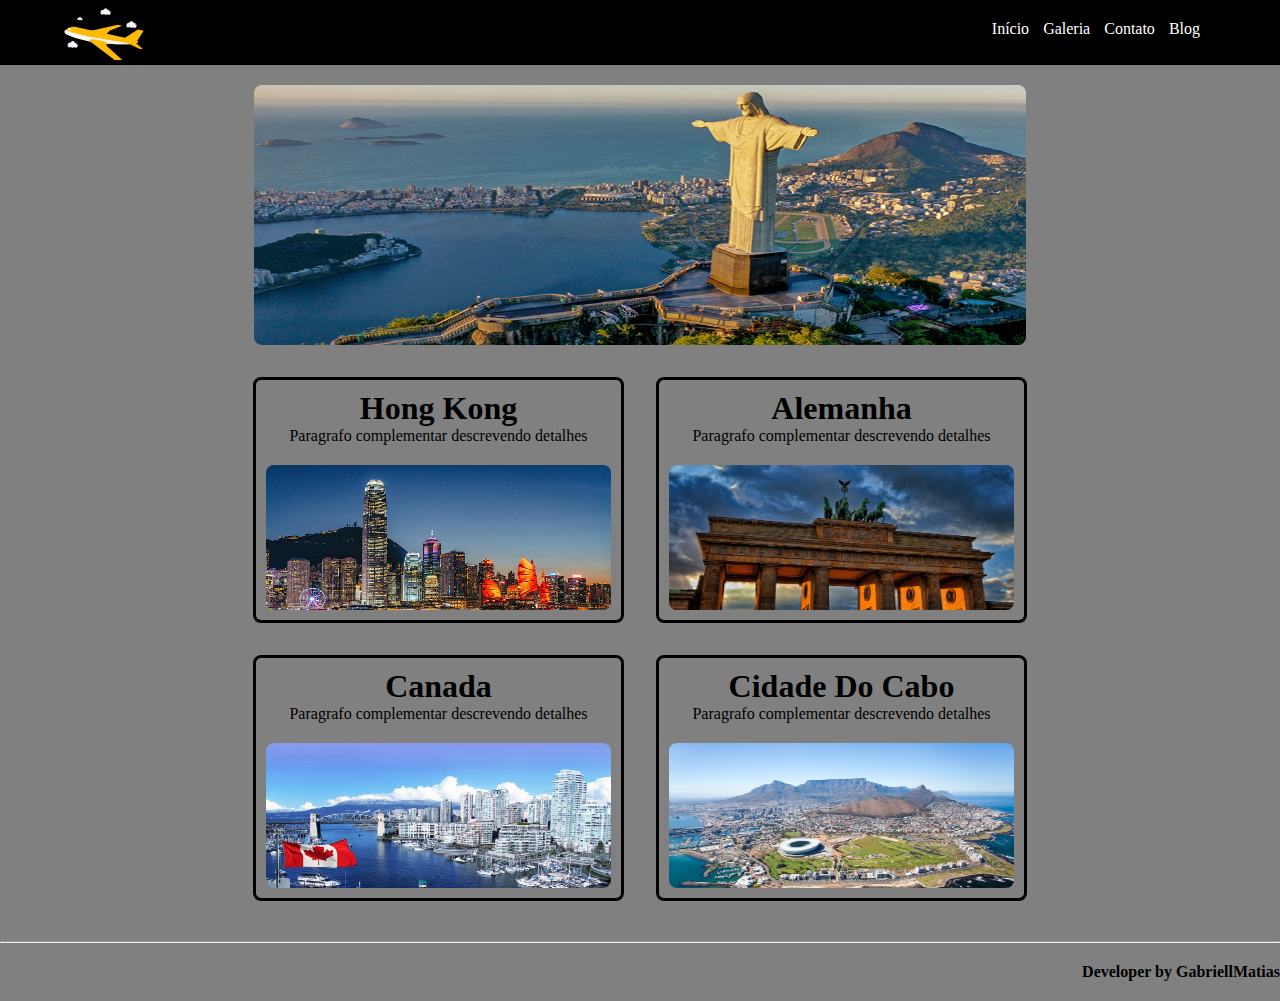
<file: src/index.html>
<!DOCTYPE html>
<html lang="pt-BR">
<head>
  <meta charset="UTF-8">
  <meta http-equiv="X-UA-Compatible" content="IE=edge">
  <meta name="viewport" content="width=device-width, initial-scale=1.0">
  <link rel="stylesheet" type="text/css" href="style.css"/>
  <title>Home</title>
</head>
<body>
  <header class="header-container">
    <div class="logo-icon"><a href="/src/index.html"><img src="/src/assets/Airplane.svg" alt=""></a></div>
      <nav>
        <ul class="navBarList">
          <li><a href="/src/index.html">Início</a></li>
          <li><a href="/src/galeria.html">Galeria</a></li>
          <li><a href="/src/contato.html">Contato</a></li>
          <li><a href="/src/blog.html">Blog</a></li>
        </ul>
      </nav>
  </header>
  <main class="home-container">
    <section class="home-section">
      <div class="home-image">
        <img src="/src/assets/cristoRedentor.png" alt=""> 
      </div>
      <div class="home-products-items">
        <div class="home-product-item">
          <header>
            <h1>Hong Kong</h1>
            <span>Paragrafo complementar descrevendo detalhes</span>
          </header>
          <div class="home-product-image">
            <img src="/src/assets/HongKong.png" alt="">
          </div>
        </div>
        <div  class="home-product-item">
          <header>
            <h1>Alemanha</h1>
            <span>Paragrafo complementar descrevendo detalhes</span>
          </header>
          <div class="home-product-image">
            <img src="/src/assets/alemanha.png" alt="">
          </div>
        </div>
      </div>
      
      <div class="home-products-items">
        <div class="home-product-item">
          <header>
            <h1>Canada</h1>
            <span>Paragrafo complementar descrevendo detalhes</span>
          </header>
          <div class="home-product-image">
            <img src="/src/assets/Canada.png" alt="">
          </div>
        </div>
        <div  class="home-product-item">
          <header>
            <h1>Cidade Do Cabo</h1>
            <span>Paragrafo complementar descrevendo detalhes</span>
          </header>
          <div class="home-product-image">
            <img src="/src/assets/cidadeDoCabo.png" alt="">
          </div>
        </div>
      </div>
      
    </section>
  </main>
  <footer class="main-footer">
    <hr/>
    <span>Developer by GabriellMatias</span>
  </footer>
</body>
</html>
</file>
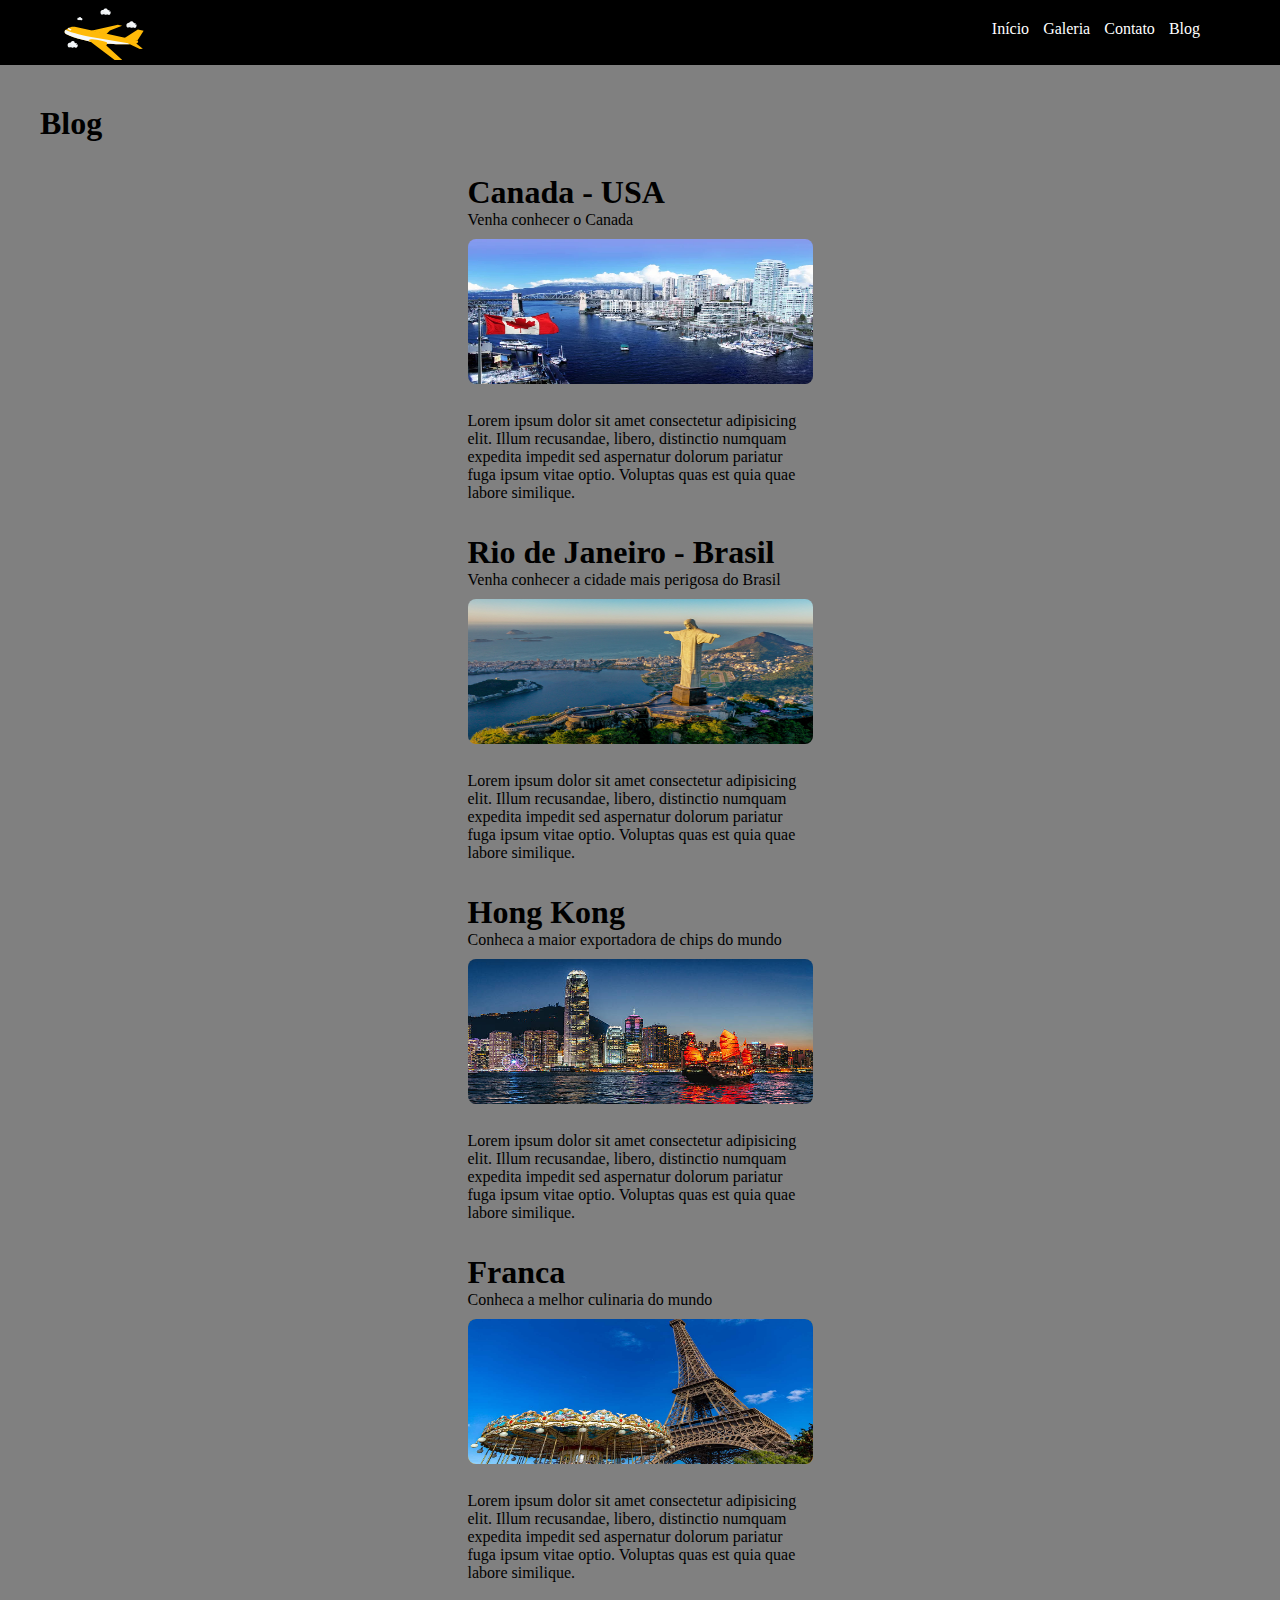
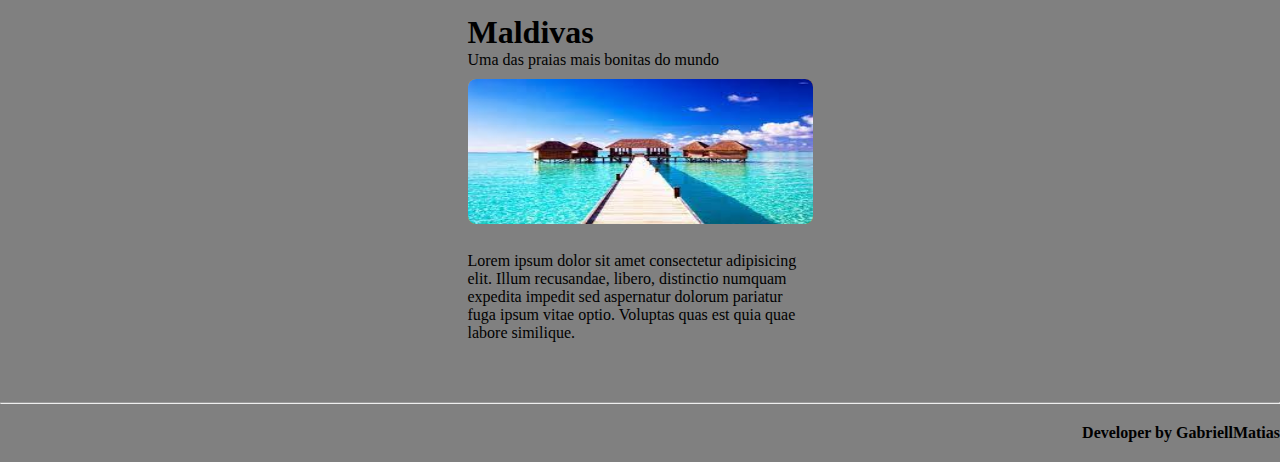
<file: src/blog.html>
<!DOCTYPE html>
<html lang="pt-BR">
  <link rel="stylesheet" href="/src/style.css">
<head>
  <title>Blog</title>
</head>
<body>
  <header class="header-container">
    <div class="logo-icon"><a href="/src/index.html"><img src="/src/assets/Airplane.svg" alt=""></a></div>
      <nav>
        <ul class="navBarList">
          <li><a href="/src/index.html">Início</a></li>
          <li><a href="/src/galeria.html">Galeria</a></li>
          <li><a href="/src/contato.html">Contato</a></li>
          <li><a href="/src/blog.html">Blog</a></li>
        </ul>
      </nav>
  </header>
  <main class="home-container">
    <div class="blog-container">
      <h1>Blog</h1>
    <section>
      <div class="blog-item">
        <header> 
          <h1>Canada - USA</h1>
          <span>Venha conhecer o Canada</span>
          <img src="/src/assets/Canada.png" alt="">
        </header>

        <footer>
          Lorem ipsum dolor sit amet consectetur adipisicing elit. Illum recusandae, libero, distinctio numquam expedita impedit sed aspernatur dolorum pariatur fuga ipsum vitae optio. Voluptas quas est quia quae labore similique.
        </footer>
      </div>
      <div class="blog-item">
        <header> 
          <h1>Rio de Janeiro - Brasil</h1>
          <span>Venha conhecer a cidade mais perigosa do Brasil</span>
          <img src="/src/assets/cristoRedentor.png" alt="">
        </header>

        <footer>
          Lorem ipsum dolor sit amet consectetur adipisicing elit. Illum recusandae, libero, distinctio numquam expedita impedit sed aspernatur dolorum pariatur fuga ipsum vitae optio. Voluptas quas est quia quae labore similique.
        </footer>
      </div>
      <div class="blog-item">
        <header> 
          <h1>Hong Kong</h1>
          <span>Conheca a maior exportadora de chips do mundo</span>
          <img src="/src/assets/HongKong.png" alt="">
        </header>
        
        <footer>
          Lorem ipsum dolor sit amet consectetur adipisicing elit. Illum recusandae, libero, distinctio numquam expedita impedit sed aspernatur dolorum pariatur fuga ipsum vitae optio. Voluptas quas est quia quae labore similique.
        </footer>
      </div>
      <div class="blog-item">
        <header> 
          <h1>Franca</h1>
          <span>Conheca a melhor culinaria do mundo</span>
          <img src="/src/assets/franca.png" alt="">
        </header>
        
        <footer>
          Lorem ipsum dolor sit amet consectetur adipisicing elit. Illum recusandae, libero, distinctio numquam expedita impedit sed aspernatur dolorum pariatur fuga ipsum vitae optio. Voluptas quas est quia quae labore similique.
        </footer>
      </div>
      <div class="blog-item">
        <header> 
          <h1>Maldivas</h1>
          <span>Uma das praias mais bonitas do mundo</span>
          <img src="/src/assets/maldivas.png" alt="">
        </header>
        
        <footer>
          Lorem ipsum dolor sit amet consectetur adipisicing elit. Illum recusandae, libero, distinctio numquam expedita impedit sed aspernatur dolorum pariatur fuga ipsum vitae optio. Voluptas quas est quia quae labore similique.
        </footer>
      </div>
      
    </section>
    </div>
  </main>
  <footer class="main-footer">
    <hr/>
    <span>Developer by GabriellMatias</span>
  </footer>
  
</body>
</html>
</file>
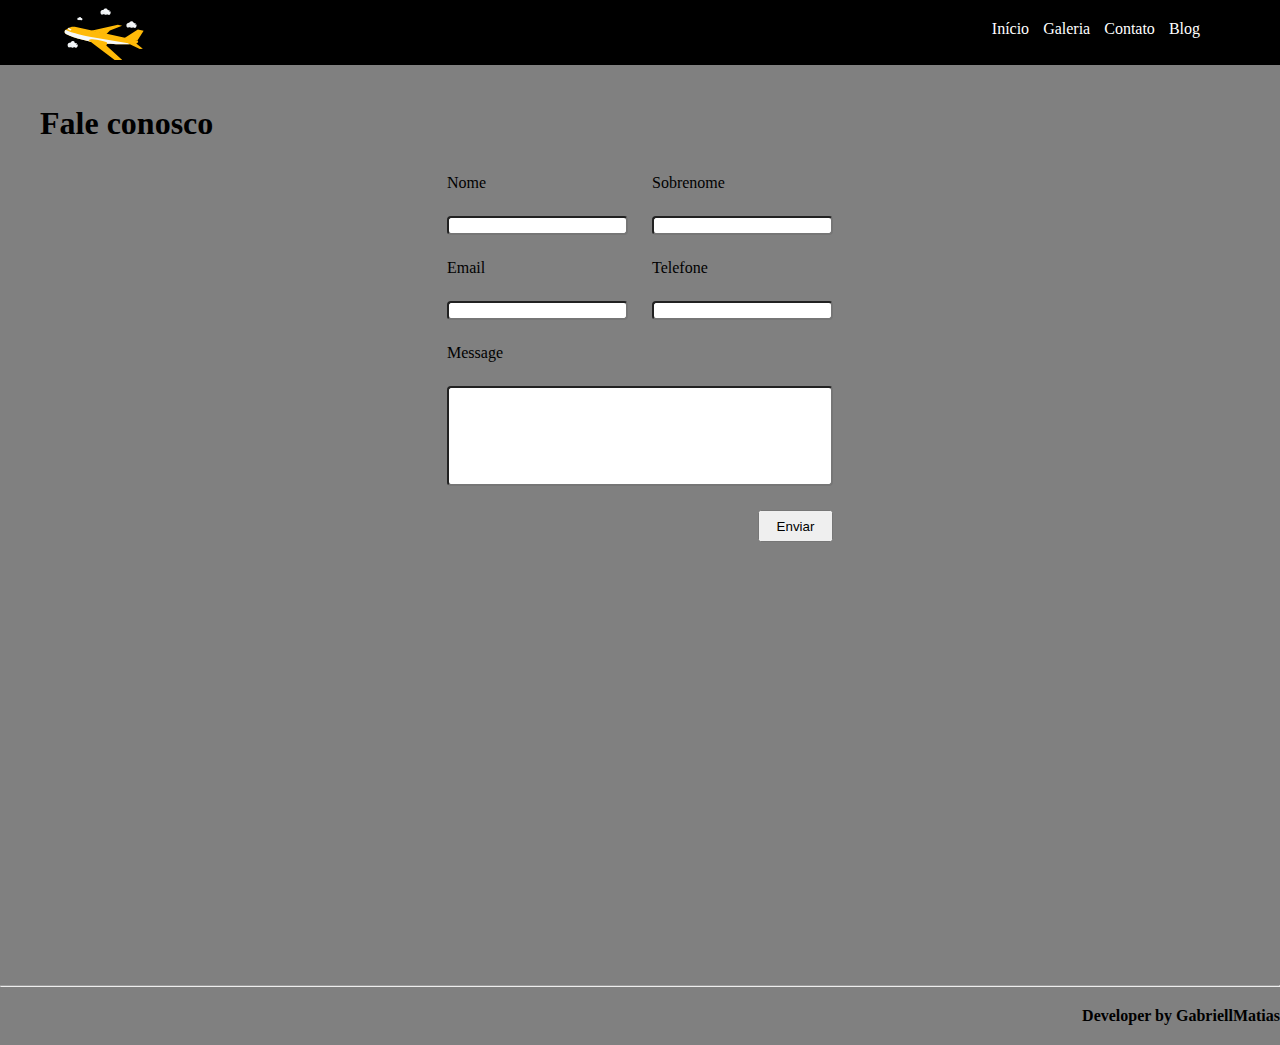
<file: src/contato.html>
<!DOCTYPE html>
<html lang="pt-BR">
  <link rel="stylesheet" href="/src/style.css">
<head>
  <title>Contato</title>
</head>
<body>
  <header class="header-container">
    <div class="logo-icon"><a href="/src/index.html"><img src="/src/assets/Airplane.svg" alt=""></a></div>
      <nav>
        <ul class="navBarList">
          <li><a href="/src/index.html">Início</a></li>
          <li><a href="/src/galeria.html">Galeria</a></li>
          <li><a href="/src/contato.html">Contato</a></li>
          <li><a href="/src/blog.html">Blog</a></li>
        </ul>
      </nav>
  </header>
  <main class="home-container-contato">
    <div class="contact-container">
      <h1>Fale conosco</h1>
  
      <form action="" class="contact-forms-container">
       <section > 
        <div class="separed-section-forms">
        <label for="name">Nome</label>
        <input type="text" name="name" id="">
        <label for="email">Email</label>
        <input type="email" name="email" id="">
      </div>
      <div class="separed-section-forms"> 
        <label for="sobrenome">Sobrenome</label>
        <input type="text" name="Sobrenome" id="">
        
        <label for="phone">Telefone</label>
        <input type="number" name="phone" id="">
      </div>
    </section>
       <div class="footer-contact-section">
        <label for="message">Message</label>
        <input type="text" name="message" id="message">
       </div>
        <button type="submit">Enviar</button>
      </form>
    </div>
 
  </main>
  <footer class="main-footer">
    <hr/>
    <span>Developer by GabriellMatias</span>
  </footer>

  
</body>
</html>
</file>
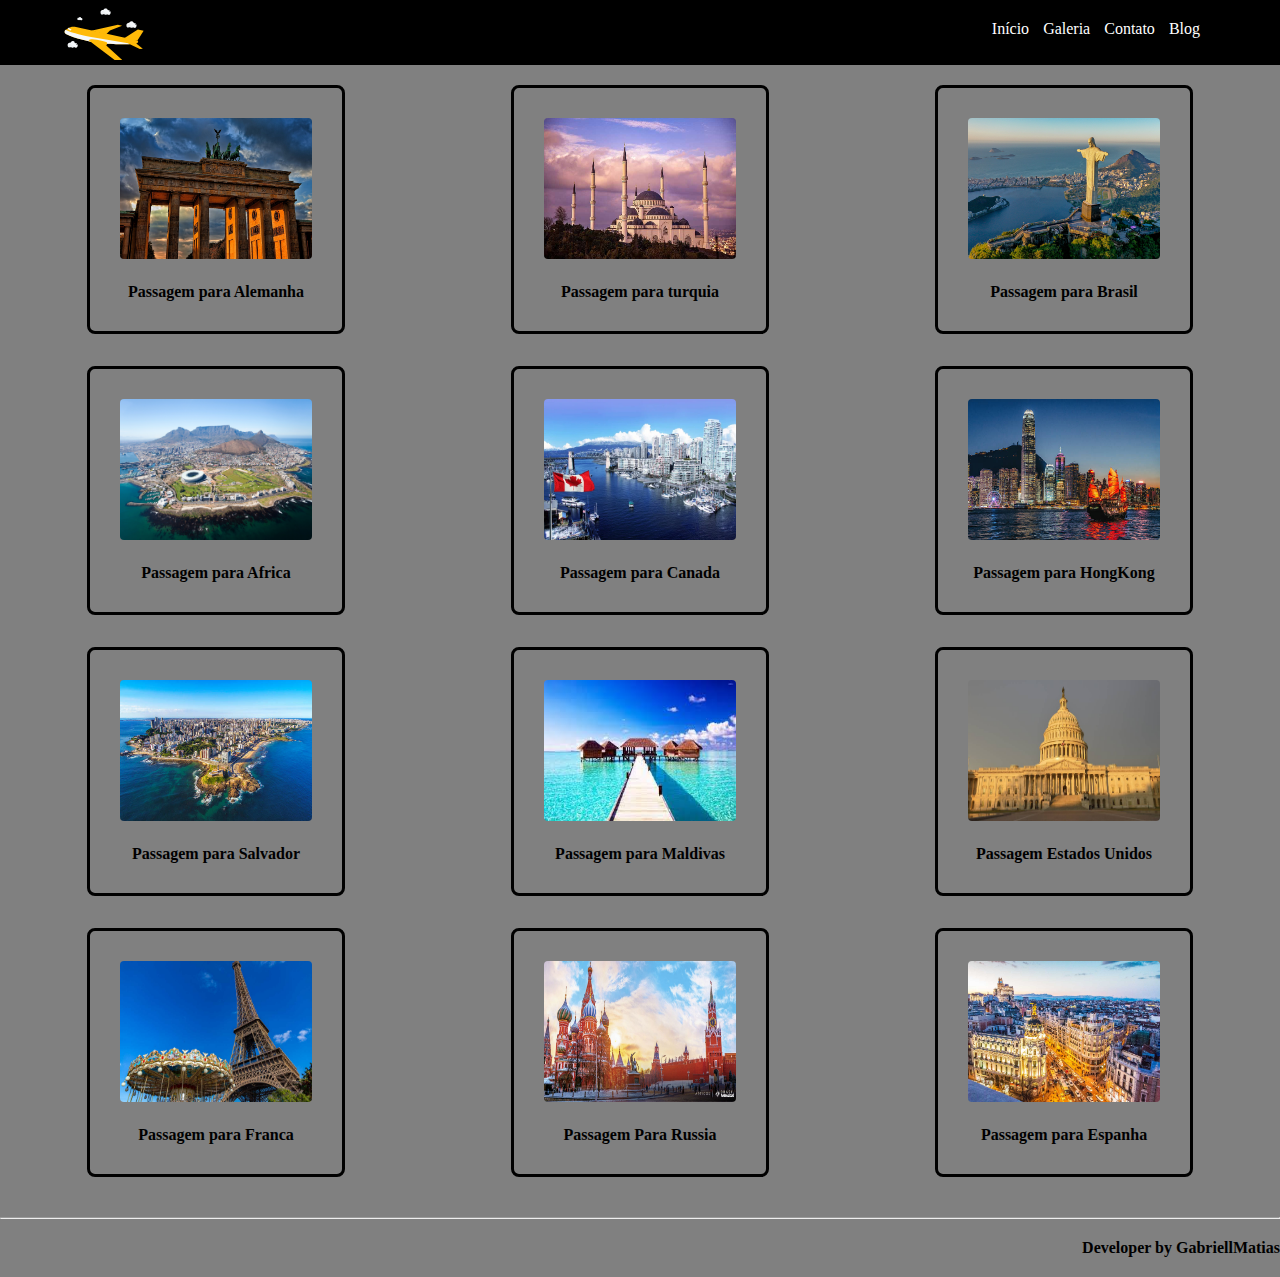
<file: src/galeria.html>
<!DOCTYPE html>
<html lang="pt-BR">
  <link rel="stylesheet" href="/src/style.css">
<head>
  <title>Galeria</title>
</head>
<body>
  <header class="header-container">
    <div class="logo-icon"><a href="/src/index.html"><img src="/src/assets/Airplane.svg" alt=""></a></div>
      <nav>
        <ul class="navBarList">
          <li><a href="/src/index.html">Início</a></li>
          <li><a href="/src/galeria.html">Galeria</a></li>
          <li><a href="/src/contato.html">Contato</a></li>
          <li><a href="/src/blog.html">Blog</a></li>
        </ul>
      </nav>
  </header>
  <main class="home-container">
    <section class="galery-grid-section">
      <div class="galery-product-item">
        <img src="/src/assets/alemanha.png" alt="foto alemanha"> 
        <span>Passagem para Alemanha</span>
      </div>
      <div class="galery-product-item">
        <img src="/src/assets/turqia.png" alt="foto turqia"> 
        <span>Passagem para turquia</span>
      </div>
      <div class="galery-product-item">
        <img src="/src/assets/cristoRedentor.png" alt="foto rio de janeiro"> 
        <span>Passagem para Brasil</span>
      </div>
      <div class="galery-product-item">
        <img src="/src/assets/cidadeDoCabo.png" alt="foto cidade do cabo"> 
        <span>Passagem para Africa</span>
      </div>
      <div class="galery-product-item">
        <img src="/src/assets/Canada.png" alt="foto canada"> 
        <span>Passagem para Canada</span>
      </div>
      <div class="galery-product-item">
        <img src="/src/assets/HongKong.png" alt="foto hongkong"> 
        <span>Passagem para HongKong</span>
      </div>
      <div class="galery-product-item">
        <img src="/src/assets/salvador.png" alt="foto salvador"> 
        <span>Passagem para Salvador</span>
      </div>
      <div class="galery-product-item">
        <img src="/src/assets/maldivas.png" alt="foto maldivas"> 
        <span>Passagem para Maldivas</span>
      </div>
      <div class="galery-product-item">
        <img src="/src/assets/USA.png" alt="foto usa"> 
        <span>Passagem Estados Unidos</span>
      </div>
      <div class="galery-product-item">
        <img src="/src/assets/franca.png" alt="foto franca"> 
        <span>Passagem para Franca</span>
      </div>
      <div class="galery-product-item">
        <img src="/src/assets/russia.png" alt="foto russia"> 
        <span>Passagem Para Russia</span>
      </div>
      <div class="galery-product-item">
        <img src="/src/assets/espanha.png" alt="foto espanha"> 
        <span>Passagem para Espanha</span>
      </div>
    </section>
  </main>
  <footer class="main-footer">
    <hr/>
    <span>Developer by GabriellMatias</span>
  </footer>
  
</body>
</html>
</file>
<file: src/style.css>
*{
  margin: 0;
  padding: 0;
  box-sizing: border-box;
}
body{
  background:gray;
}

/*Header style*/
header{
  display:flex;
}
.header-container{
  display: flex;
  background-color:black;
  height:65px;
  width:full;
  justify-content:space-between;
  padding:20px 80px;
}
.navBarList{
  display: flex;
  gap:14px;
  list-style:none;

}
.navBarList a{
  text-decoration:none;
  color:white;
  transition:0.5s;
}
.navBarList a:hover{
  color:gray;
}

.logo-icon{
  width:48px;
  height:32px;
  display:flex;
  align-items:center;
  justify-content:center;
}
.logo-icon img{
  width:82px;
  height:80px;
}

/*Home Style*/
.home-container{
  padding:20px;
  height:fit-content;
}
.home-container-contato{
  padding:20px;
  height:100vh;
}

.home-section{
  display:flex;
  flex-direction:column;
  align-items:center;
  justify-content:center;
  text-align:center;
  gap:32px;
}
.home-image{
  width:772px;
  height:260px;
  display:flex;
  align-items:center;
  justify-content:center;
  border-radius:8px;
  overflow:hidden;
  transition: 1s;
}
.home-image img{
  width:100%;
  height:130%;
}
.home-image:hover{
  transform:scale(110%);
}

.home-products-items{
  display:flex;
  align-items:center;
  justify-content:center;
  gap:32px;
  height:auto;
  width:full;
}
.home-product-item{
  border:3px solid #000;
  border-radius:8px;
  height:auto;
  width:auto;
  padding:10px;
  transition:0.5s;
}
.home-product-item:hover{
  background:white;
}
.home-product-item header{
  display:block;
  padding-bottom:20px;
}
.home-product-image{
  border-radius:8px;
  width:345px;
  height:145px;
  background:orange;
  overflow:hidden;
  transition: 1s;
}
.home-product-image img{
  width:100%;
  height:130%;
}
.home-product-image:hover{
  transform:scale(103%);
}
/*galeria style*/
.galery-product-item{
  width:fit-content;
  height:fit-content;
  padding:30px;
  border:3px solid #000;
  display:flex;
  flex-direction:column;
  text-align:center;
 
  border-radius:8px;
  justify-self: center;
  align-self: center;
  gap:24px;
  transition:1s;
}
.galery-product-item:hover{
  transform:scale(103%);
  color:white;
}
.galery-product-item span{
  font-weight:bold;
}
.galery-product-item img{
  width:192px;
  height:141px;
  border-radius:4px;
}
.galery-grid-section{
  display:grid;
  grid-template-columns: repeat(3, 1fr);
  align-items:center;
  justify-content:center;
  gap:32px;
}

/* Contact style*/
.contact-container{
  display:flex;
  flex-direction:column;
  justify-content:center;
  gap:32px;
  padding:20px;
}
.contact-container h1{
text-align:left;
}
.contact-forms-container {
  width:fit-content;
  height:fit-content;
  display:flex;
  justify-self: center;
  align-self: center;
  flex-direction:column;
  gap:24px;
  align-items:end;
}
.contact-forms-container section{
  display:flex;
  gap:24px;
}
.contact-forms-container input{
  border-radius:4px;
}
.footer-contact-section{
  display:flex;
  flex-direction:column;
  gap:24px;
  width:386px;
}
.contact-forms-container button{
  width:75px;
  height:2rem;
}
#message{
  width:full;
  height:100px;
}
.separed-section-forms{
  display:flex;
  flex-direction:column;
  gap:24px;
}

/*blog style*/
.blog-container{
  display:flex;
  flex-direction:column;
  gap:32px;
  padding:20px;
}
.blog-container section{
  display:flex;
  flex-direction:column;
  align-items:center;
  justify-content:center;
  gap:32px;
}
.blog-item{
  width:345px;
  display:flex;
  flex-direction:column;
  align-items:start;
  gap:24px;
  transition:1s;
}
.blog-item:hover{
 color:white;
 transform:scale(101%);
}
.blog-item header{
  display:block;
}

.blog-item img{
  width:345px;
  height:145px;
  margin-top:10px;
  background:orange;
  border-radius:8px;
}


/* Footer Style*/
.main-footer{
  padding:20px 0 20px 0;
  text-align:right;
  display:flex;
  flex-direction:column;
  gap:20px;
}
.main-footer span{
  font-size:16px;
  font-weight:bold;
}
</file>
